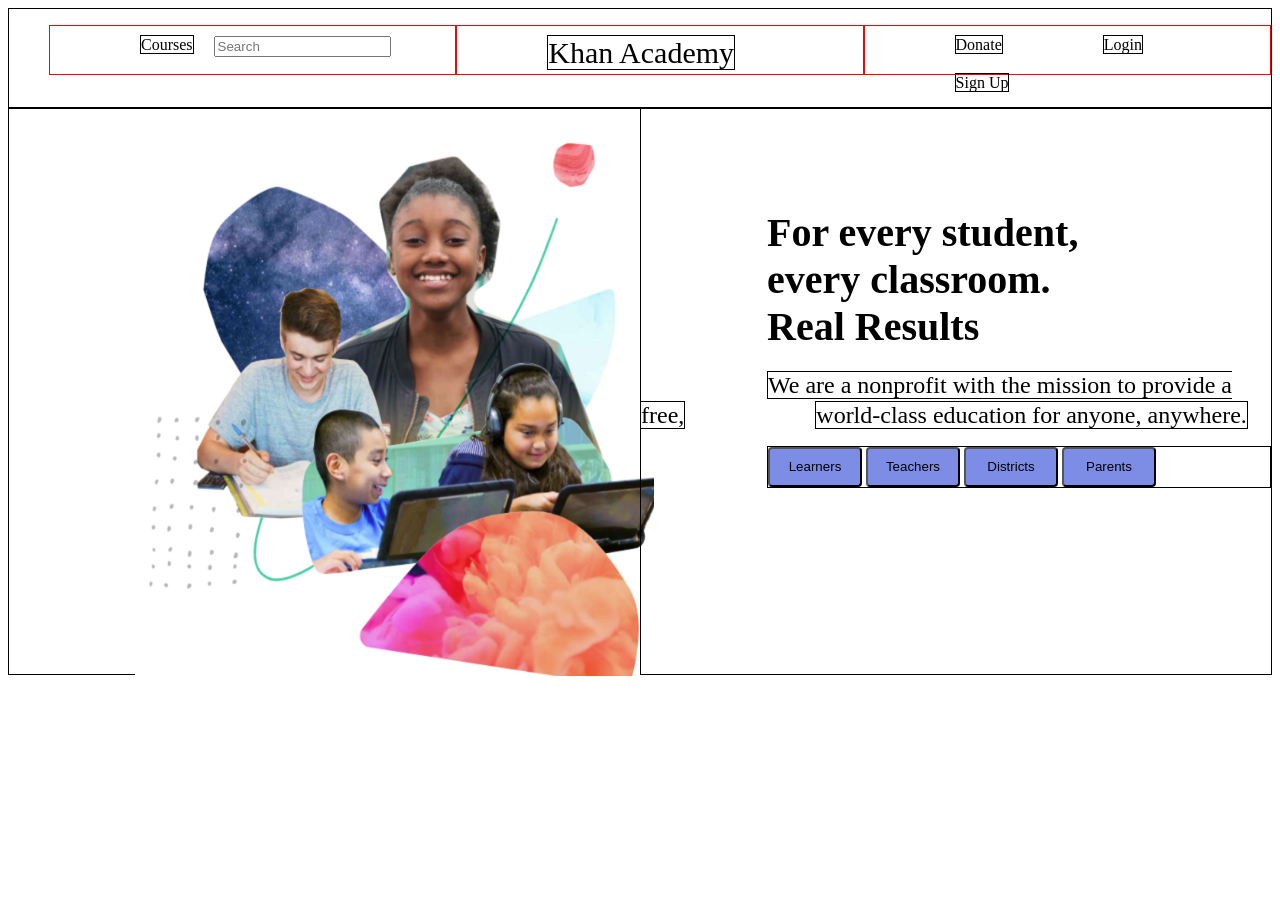
<file: index.html>
<!DOCTYPE html>
<html lang="en">
<head>
    <meta charset="UTF-8">
    <meta http-equiv="X-UA-Compatible" content="IE=edge">
    <meta name="viewport" content="width=device-width, initial-scale=1.0">
    <title>Document</title>
    <link rel="stylesheet" href="khan.css">
</head>
<body>
    <header>
        <nav>
            <ul>
                <div id="left">
              <li >
                  <a href="#">Courses</a>
                </li>
              <li>
                  <input type="textbox" placeholder="Search" >
                </li>
            </div>
            <div id="middle">
              <li>
                  <a href="#">Khan Academy</a>
                </li>
            </div>
            <div id="right">
              <li >
                  <a href="#">Donate</a>
                </li>
              <li>
                  <a href="#">Login </a>
                </li>
              <li >
                  <a href="#"> Sign Up</a>
                </li>
            </div>
            </ul>
        </nav>
    </header>
    <section>
        <img src="khan.png" alt="Kid learning">
    </section>

    <section id="text">
        <h2>
            <span id="content1">For every student,</span> 
            <span id="content2">every classroom.</span>
            <span id="content3">Real Results</span> 
        </h2>
        <p>
            <span id="misson1">We are a nonprofit with the mission to provide a free,</span>
             <span id="misson2">world-class education for anyone, anywhere.</span>
        </p>
        <div id="buttons">
            <button>Learners</button>
            <button>Teachers</button>
            <button>Districts</button>
            <button>Parents</button>
        </div>
        <div id="space"></div>
    </section>

</html>
</file>
<file: khan.css>
*{
    box-sizing: border-box;

}

header{
    height:100px;
    border:solid 1px black;
    clear:both;
}

section{
    width:50%  ;
    height: 567px;
    border: solid 1px black;
    float:left;

}

li{
    list-style: none;
    float:left;
    padding:10px
}



img{
    width: 519px;
    height: 567px;
    margin-left: 20%;
}

.text{
    height: 366px;
    width: 532px;


}

h2 span{
    font-size: 40px;
}
#content1::after{
    content: "\a";
    white-space: pre;
}
#content2::after{
    content: "\a";
    white-space: pre;
}

#mission1{
    content: "\a";
    white-space: pre;
  
}
p span{
    font-size: 24px;
    line-height: 30px;
}

h2, p>span, #buttons{
   margin-left: 20%;
   margin-top: 100px;

}
#buttons{
    line-height:0
}
/* header spacing */
a:link {
    text-decoration: none;
    color:black;

  }
 
#left{
      height:50px;
      width: 33.33%;
      border: solid 1px red;
      float:left;
  }

  #middle{
    height:50px;
    width: 33.33%;
    border: solid 1px red;
    float:left;
    font-size: 30px;
    
}
#right{
    height:50px;
    width: 33.33%;
    border: solid 1px red;   
    float:left;

}

a{
    border: solid 1px black;
    margin-left: 80px;
}

p>span{
    border: solid 1px black;
}

#buttons{
    border: solid 1px black;
    margin:0px;
    margin-left: 20%;
}

button{
    background-color:rgb(125, 141, 230);
    padding:0 16px;
    border-radius: 4px;
    width: 94px;
    height: 40px;
}
</file>
